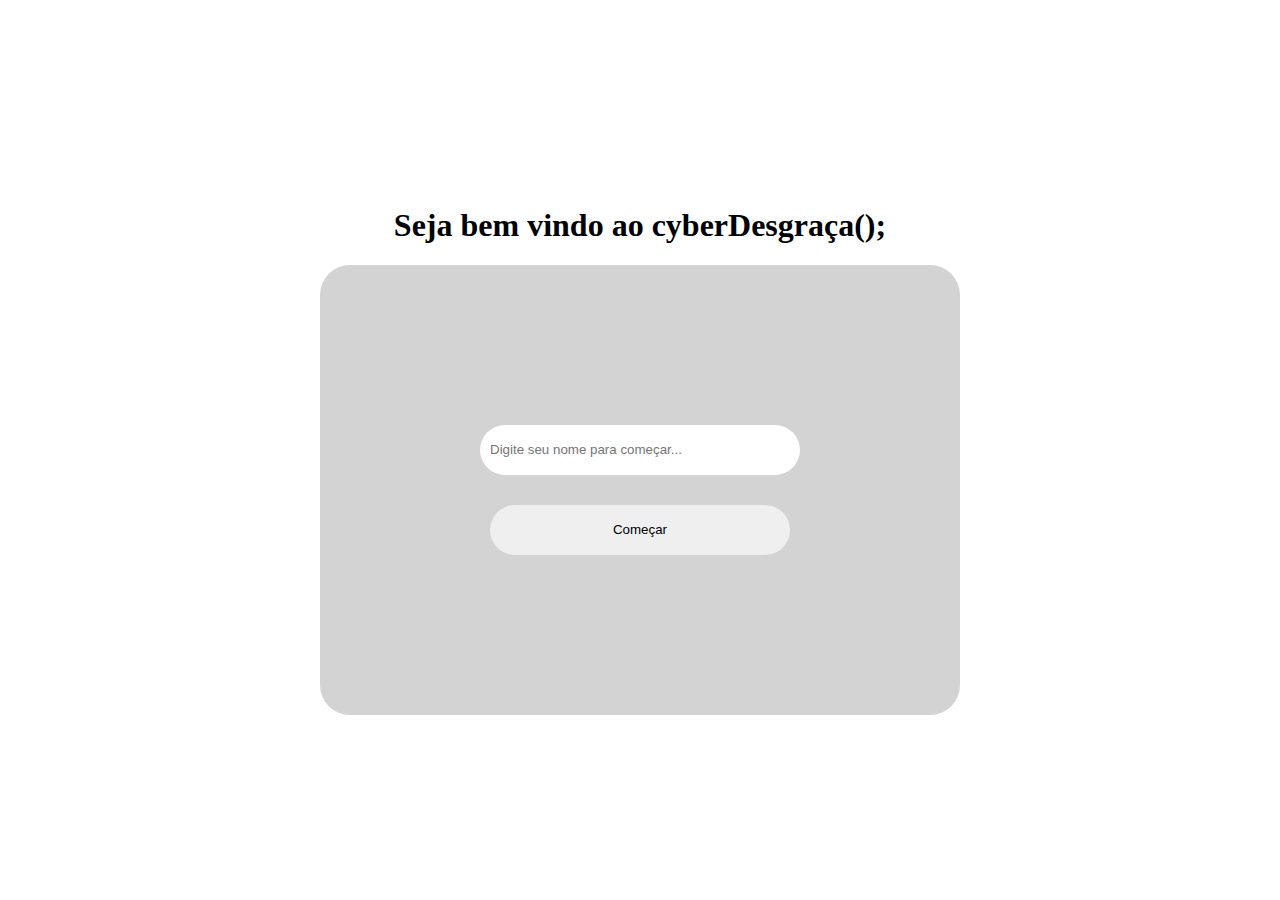
<file: cyberDoom();/index.html>
<!DOCTYPE html>
<html lang="pt-br">
  <head>
    <meta charset="UTF-8" />
    <meta name="viewport" content="width=device-width, initial-scale=1.0" />
    <title>cyberDoom();</title>
  </head>
  <style>
    html,
    body {
      margin: 0;
      padding: 0;
      height: 100%;
      width: 100%;
      display: flex;
      flex-direction: column;
      align-items: center;
      justify-content: center;
    }

    .container {
      height: 50%;
      width: 50%;
      background: lightgray;
      display: flex;
      flex-direction: column;
      align-items: center;
      justify-content: center;
      border-radius: 30px;
    }

    #player-name {
      height: 30px;
      width: 300px;
      padding: 10px;
      border-radius: 50px;
      border: none;
      margin-bottom: 30px;
    }

    .large-btn {
      height: 50px;
      width: 300px;
      border-radius: 30px;
      border: none;
    }
  </style>
  <body>
    <h1>Seja bem vindo ao cyberDesgraça();</h1>
    <div class="container">
      <input
        type="text"
        placeholder="Digite seu nome para começar..."
        id="player-name"
      />
      <button class="large-btn" onclick="startGame()">Começar</button>
    </div>
    <script>
      const inputName = document.getElementById('player-name');

      function startGame() {
        const playerName = inputName.value;
        if (playerName == '') {
          alert(
            'Parece que você testou o botão antes de escrever seu nome. Vamos tentar de novo?'
          );
        } else {
          alert(`Seja bem vindx, criatura cujo nome é ${playerName}`);
        }
      }
    </script>
  </body>
</html>
</file>
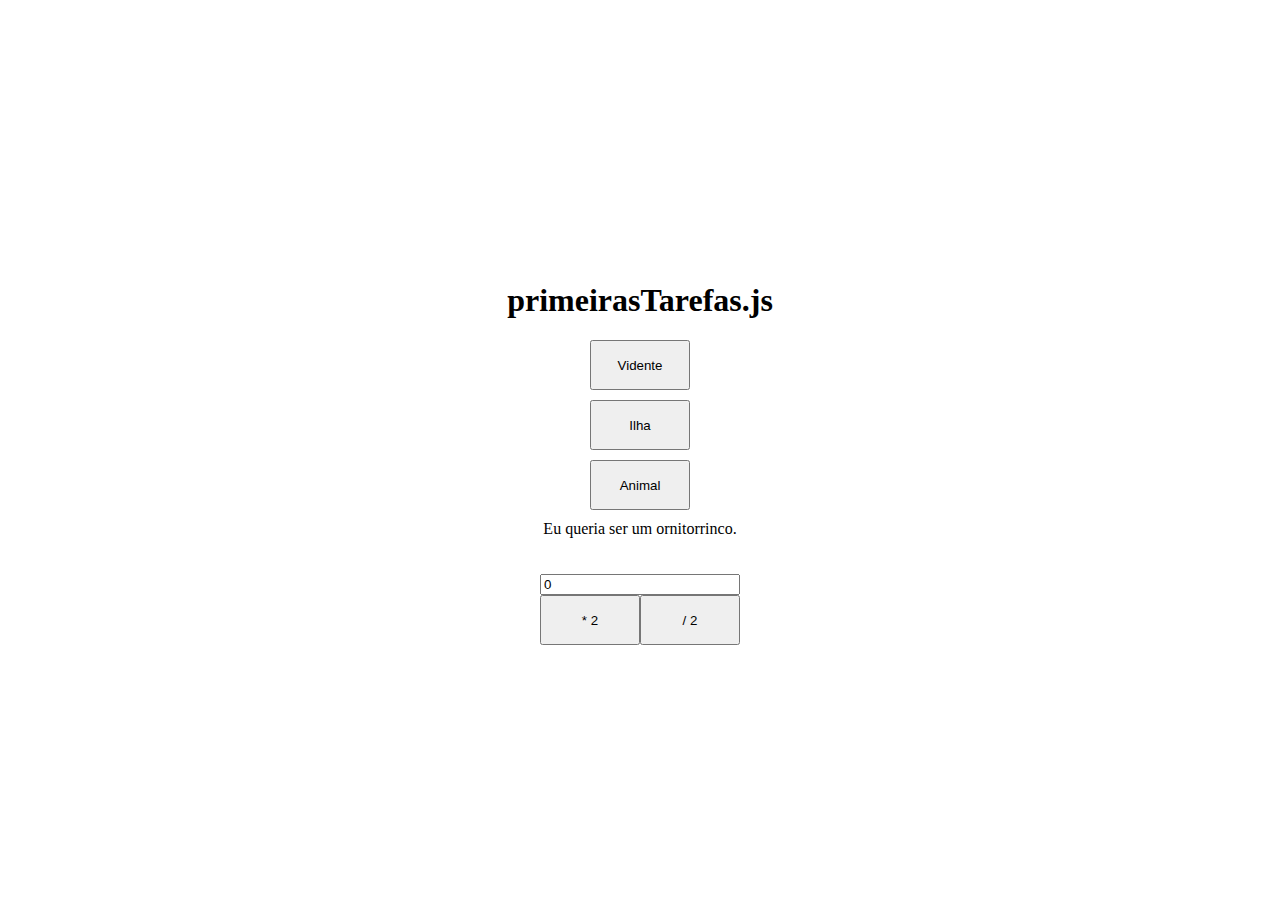
<file: primeiros3botoes.html>
<!DOCTYPE html>
<html lang="en">
  <head>
    <meta charset="UTF-8" />
    <meta name="viewport" content="width=device-width, initial-scale=1.0" />
    <title>Document</title>
    <style>
      body {
        height: 100vh;
        display: flex;
        align-items: center;
        justify-content: center;
        flex-direction: column;
        font-family: SEGOE UI;
      }
      button {
        height: 50px;
        width: 100px;
        margin-bottom: 10px;
      }

      #div-tarefa-casa {
        display: flex;
        flex-direction: column;
      }

      #div-tarefa-casa div {
        display: flex;
      }

      #resultado-tarefa-casa {
        text-align: center;
      }
    </style>
  </head>
  <body>
    <h1>primeirasTarefas.js</h1>
    <button onclick="aVidente()">Vidente</button>
    <button onclick="leveiParaIlha()">Ilha</button>
    <button onclick="escolhaAnimal()">Animal</button>

    <span id="aparecendo">Eu queria ser um ornitorrinco.</span><br />
    <span id="escondido"></span><br />

    <div id="div-tarefa-casa">
      <input
        type="number"
        id="input-numero"
        value="0"
        placeholder="Digite um número"
      />
      <div>
        <button onclick="dobrar()">* 2</button>
        <button onclick="dividePor2()">/ 2</button>
      </div>
      <span id="resultado-tarefa-casa"></span>
    </div>

    <script>
      var nome = 'Eduardo';
      var filhos = '2';
      var cidade = 'Rio de Janeiro';
      var profissao = 'Dev Fullstack Pleno';
      var item1 = 'machado';
      var item2 = 'pederneira';
      var item3 = 'garrafa';
      var span = document.querySelector('span');
      var spanoculto = document.querySelector('#escondido');
      var spannatela = document.querySelector('#aparecendo');
      var numero = document.querySelector('#input-numero');
      var resultado = document.querySelector('#resultado-tarefa-casa');

      function aVidente() {
        spanoculto.innerHTML = `A vidente prevê: Seu nome é ${nome}, terá ${filhos} filhas, viverá em ${cidade} e trabalhando como ${profissao}.`;
      }

      function leveiParaIlha() {
        spanoculto.innerHTML = `Eu levaria para uma ilha deserta: ${item1}, ${item2} e ${item3}`;
      }
      function escolhaAnimal() {
        spannatela.style.display = 'none';
        spanoculto.innerHTML =
          'Pensando melhor, eu gostaria de ser um elefante.';
      }

      function dobrar() {
        resultado.innerHTML = `O dobro de ${numero.value} é ${
          numero.value * 2
        }`;
      }

      function dividePor2() {
        resultado.innerHTML = `A metade de ${numero.value} é ${
          numero.value / 2
        }.`;
      }
    </script>
  </body>
</html>
</file>
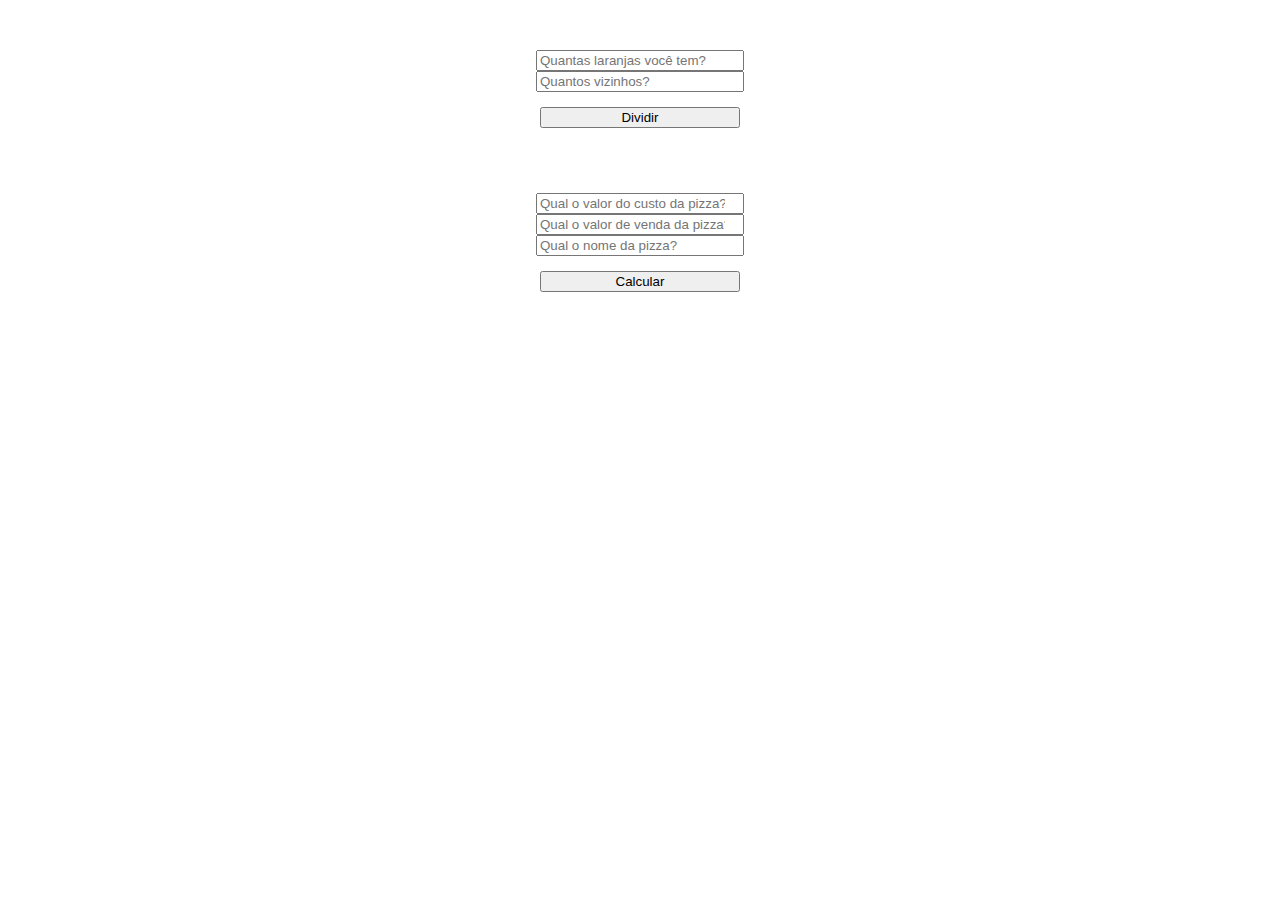
<file: segundatarefa.html>
<!DOCTYPE html>
<html lang="en">
  <head>
    <meta charset="UTF-8" />
    <meta name="viewport" content="width=device-width, initial-scale=1.0" />
    <title>Tarefas segunda aula</title>
    <style>
      input {
        width: 200px;
      }
      #joselito-laranjas {
        display: flex;
        flex-direction: column;
        width: 300px;
        align-items: center;
        margin: 50px auto;
      }
      button {
        margin-top: 15px;
        width: 200px;
        margin-bottom: 15px;
      }
    </style>
  </head>
  <body>
    <div id="joselito-laranjas">
      <input
        type="number"
        id="laranjas"
        placeholder="Quantas laranjas você tem?"
      />
      <input type="number" id="vizinhos" placeholder="Quantos vizinhos?" />
      <button onclick="dividirLaranjas()">Dividir</button>
      <span id="resultado"> </span>
      <span id="resto"></span>
    </div>
    <script id="joselito">
      var laranjas = document.querySelector('#laranjas');
      var vizinhos = document.querySelector('#vizinhos');
      var resultado = document.querySelector('#resultado');
      var resto = document.querySelector('#resto');

      function dividirLaranjas() {
        resultado.innerHTML = `Cada vizinho vai levar ${parseInt(
          laranjas.value / vizinhos.value
        )} laranjas`;
        resto.innerHTML = `Sobrou ${
          laranjas.value % vizinhos.value
        } pro Joselito.`;
      }
    </script>

    <div id="joselito-laranjas">
      <input
        type="number"
        id="custo"
        placeholder="Qual o valor do custo da pizza?"
      />
      <input
        type="number"
        id="preco"
        placeholder="Qual o valor de venda da pizza?"
      />

      <input type="text" id="nome" placeholder="Qual o nome da pizza?" />
      <button onclick="calcularPizza()">Calcular</button>
      <span id="mensagem"> </span>
    </div>

    <script id="pizzaria">
      var custo = document.querySelector('#custo');
      var preco = document.querySelector('#preco');
      var nome = document.querySelector('#nome');
      var mensagem = document.querySelector('#mensagem');

      function calcularPizza() {
        let imposto = parseFloat(
          (preco.value * 1.089 - preco.value).toFixed(2)
        );
        let lucroliq = parseFloat(preco.value - imposto - custo.value).toFixed(
          2
        );

        mensagem.innerHTML = `A pizza ${nome.value} custa R$${custo.value} e é vendida por R$${preco.value}. Seu imposto é de 8,9%, que representa R$${imposto}, deixando R$${lucroliq} de lucro líquido.`;
      }
    </script>
  </body>
</html>
</file>
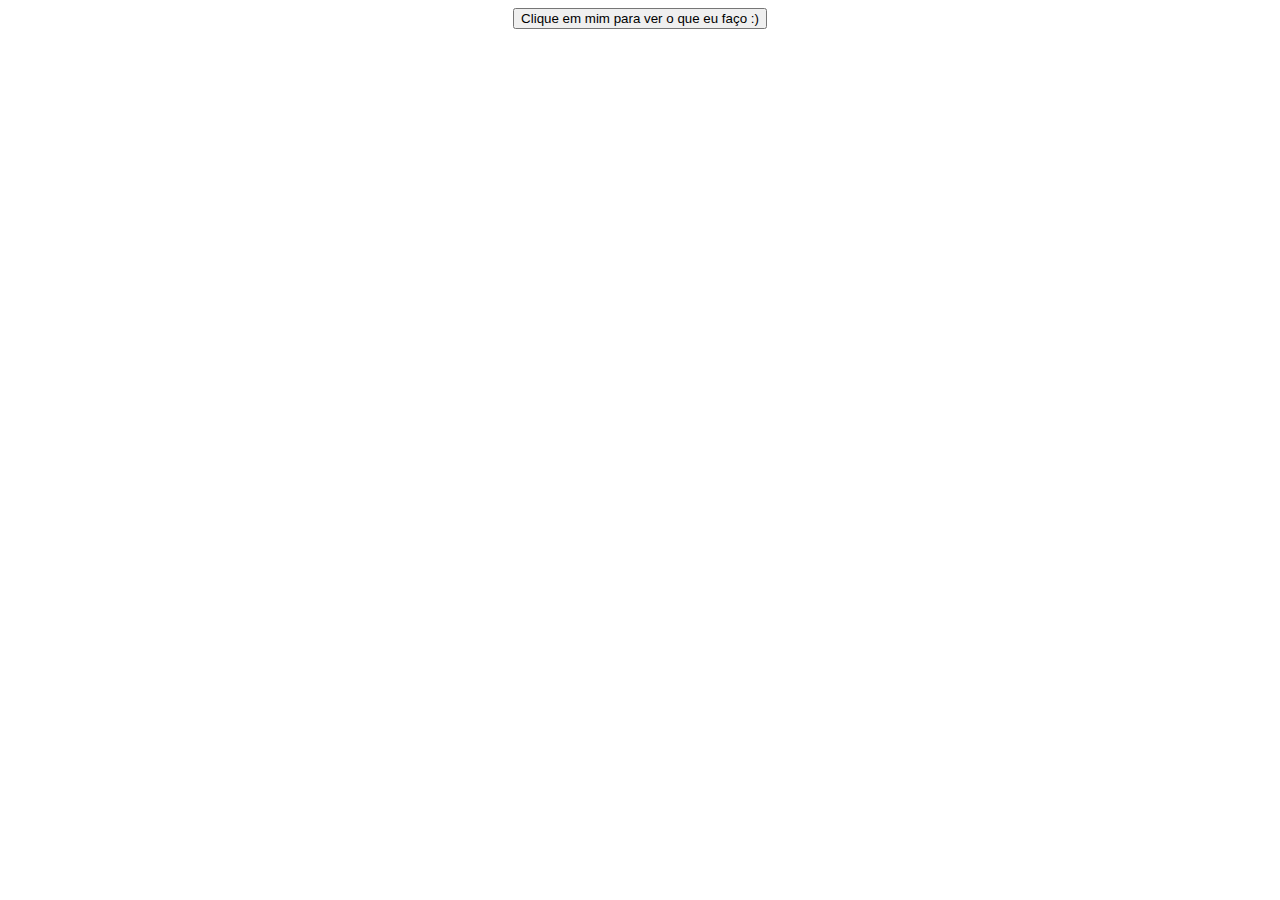
<file: tarefaDOM.html>
<!DOCTYPE html>
<html lang="en">
  <head>
    <meta charset="UTF-8" />
    <meta name="viewport" content="width=device-width, initial-scale=1.0" />
    <title>Brincando com o DOM</title>
  </head>
  <body>
    <script>
      const div = document.createElement('div');
      div.setAttribute('id', 'btn-div');
      document.body.appendChild(div);
      const btnDiv = document.querySelector('#btn-div');

      btnDiv.style.display = 'flex';
      btnDiv.style.flexDirection = 'column';
      btnDiv.style.alignItems = 'center';

      const button = document.createElement('button');
      btnDiv.appendChild(button);
      const btnStart = document.querySelector('button');
      btnStart.innerText = 'Clique em mim para ver o que eu faço :)';
      btnStart.addEventListener('click', botaoClicado);

      function botaoClicado() {
        const span = document.createElement('span');
        span.setAttribute('id', 'new-buttons');
        btnDiv.appendChild(span);
        const newButtons = document.querySelector('#new-buttons');
        newButtons.style.display = 'flex';
        newButtons.style.flexDirection = 'column';
        for (i = 0; i < 20; i++) {
          newButtons.innerHTML += `<button>Botão ${i}</button>`;
        }
      }
    </script>
  </body>
</html>
</file>
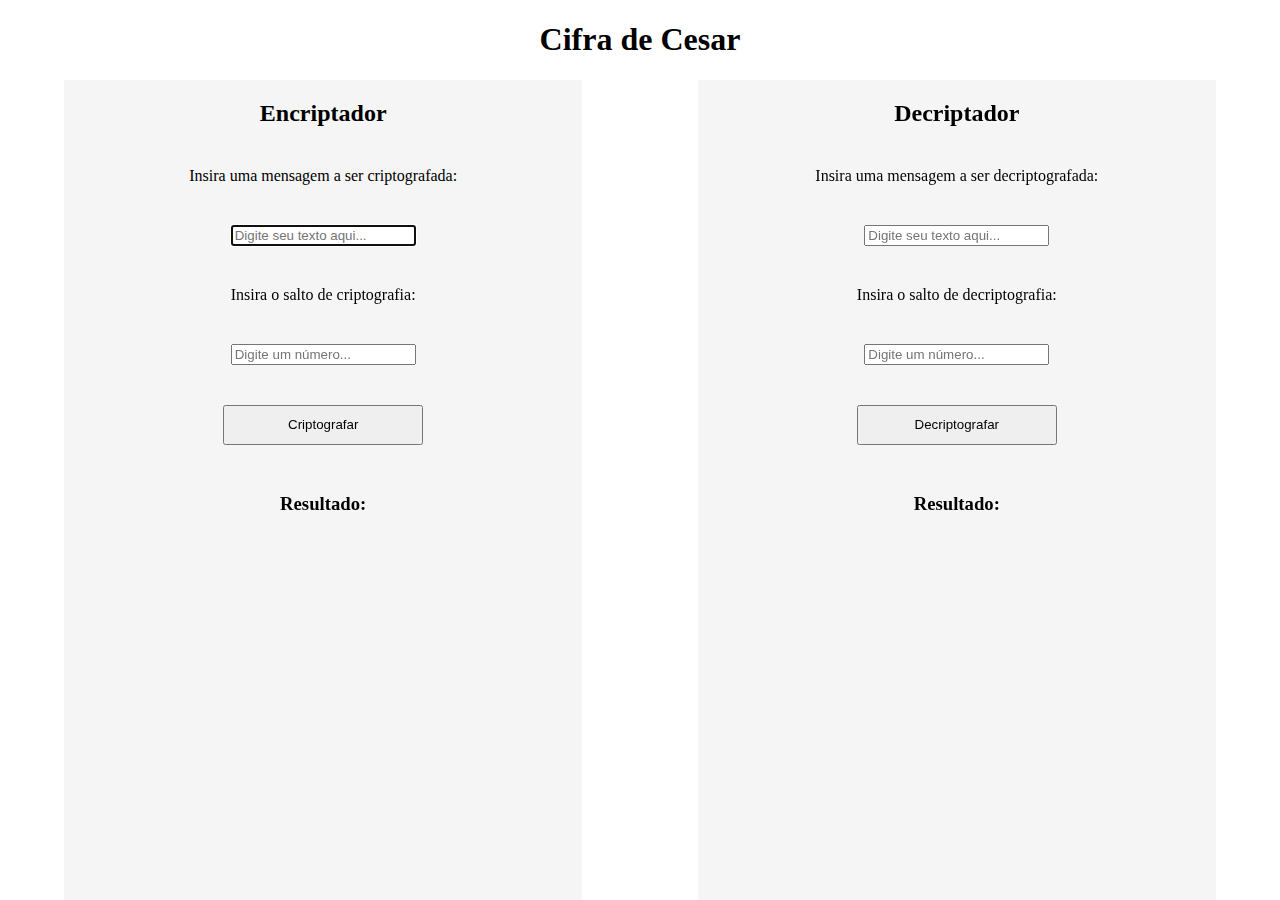
<file: CifraDeCesar/cifra-de-cesar.html>
<!DOCTYPE html>
<html lang="pt-br">
  <head>
    <meta charset="UTF-8" />
    <meta name="viewport" content="width=device-width, initial-scale=1.0" />
    <title>Cifra de Cesar</title>
    <style>
      html,
      body {
        height: 100%;
        width: 100%;
        padding: 0;
        margin: 0;
        box-sizing: border-box;
        display: flex;
        flex-direction: column;
        align-items: center;
        font-family: SEGOE UI;
      }

      #cifra {
        display: flex;
        height: 100vh;
        width: 90%;
        justify-content: space-between;
      }

      .container {
        min-height: 90%;
        height: auto;
        width: 45%;
        background: whitesmoke;
        display: flex;
        flex-direction: column;
        align-items: center;
      }

      #encriptador div {
        display: flex;
        flex-direction: column;
        align-items: center;
        height: 40%;
        justify-content: space-around;
      }

      #decriptador div {
        display: flex;
        flex-direction: column;
        align-items: center;
        height: 40%;
        justify-content: space-around;
      }

      .botao {
        height: 40px;
        width: 200px;
        margin-bottom: 10px;
      }

      #div-resultado-criptografia {
        height: 80%;
        width: 90%;
      }

      #resultado-criptografia {
        height: 100%;
        width: 90%;
        display: flex;
        flex-wrap: wrap;
        align-items: center;
        text-align: center;
      }

      #resultado-decriptografia {
        height: 100%;
        width: 90%;
        display: flex;
        flex-wrap: wrap;
        align-items: center;
        text-align: center;
      }
    </style>
  </head>
  <body>
    <h1>Cifra de Cesar</h1>
    <div id="cifra">
      <div id="encriptador" class="container">
        <h2>Encriptador</h2>
        <div>
          <label>Insira uma mensagem a ser criptografada:</label>
          <input
            type="text"
            id="input-criptografar"
            placeholder="Digite seu texto aqui..."
          />

          <label>Insira o salto de criptografia:</label>
          <input
            type="number"
            id="salto-criptografar"
            placeholder="Digite um número..."
          />

          <button onclick="criptografar()" class="botao">Criptografar</button>
        </div>
        <div id="div-resultado-criptografia">
          <h3>Resultado:</h3>
          <span id="resultado-criptografia"></span>
        </div>
      </div>

      <div id="decriptador" class="container">
        <h2>Decriptador</h2>
        <div>
          <label>Insira uma mensagem a ser decriptografada:</label>
          <input
            type="text"
            id="input-decriptografar"
            placeholder="Digite seu texto aqui..."
          />

          <label>Insira o salto de decriptografia:</label>
          <input
            type="number"
            id="salto-decriptografar"
            placeholder="Digite um número..."
          />

          <button onclick="decriptografar()"" class="botao">
            Decriptografar
          </button>
        </div>
        <div id="div-resultado-decriptografia">
          <h3>Resultado:</h3>
          <span id="resultado-decriptografia"></span>
        </div>
      </div>
    </div>
    <script defer src="./cifra-de-cesar.js"></script>
  </body>
</html>
</file>
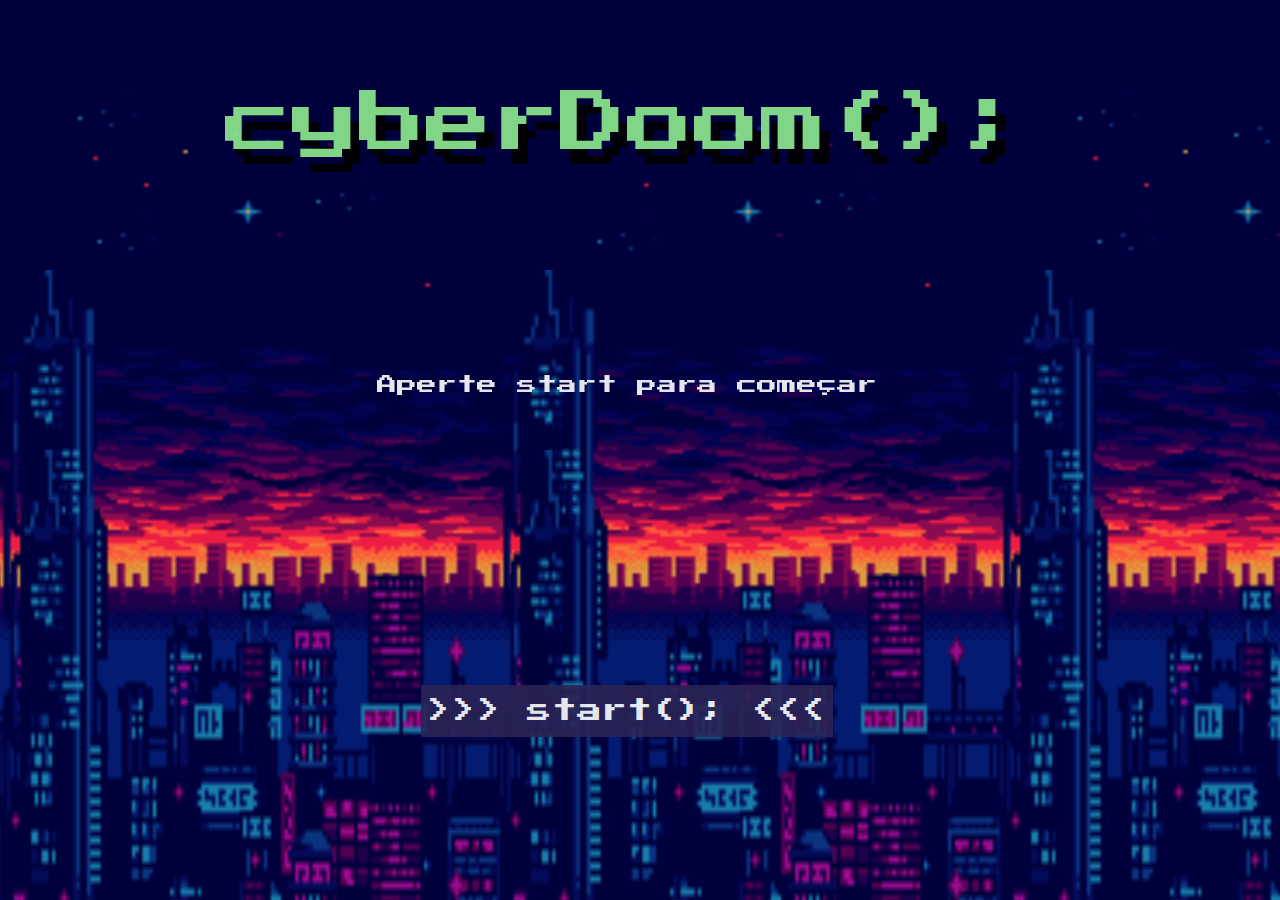
<file: cyberDoom();/game.html>
<!DOCTYPE html>
<html lang="en">
  <head>
    <meta charset="UTF-8" />
    <meta name="viewport" content="width=device-width, initial-scale=1.0" />
    <link rel="stylesheet" href="game.css" />
    <link href="https://fonts.googleapis.com/css2?family=Press+Start+2P&display=swap" rel="stylesheet">
            <!--
      ░░▄█▀▀▀░░░░░░░░▀▀▀█▄
      ▄███▄▄░░▀▄██▄▀░░▄▄███▄
      ▀██▄▄▄▄████████▄▄▄▄██▀
      ░░▄▄▄▄███1234███▄▄▄▄
      ░▐▐▀▐▀░▀██████▀░▀▌▀▌▌

      ──▄▀▀▀▀▄───────────────
      ─░█1562█───────────────
      ░████████─────────▄▀▀▄─
      ░███─▀─██░░█▀█▀▀▀▀█░░█░
      ░████▄███░░▀░▀░░░░░▀▀░░

        ▄█▀─▄▄▄▄▄▄▄▄─▀█▄
        ▀█████0000█████▀
        ───██▄████▄██
        ────████████
        ───── █▀█▀█
    -->
    <title>cyberDoom();</title>
  </head>
  <body>
    <div class="over-flow">
      <div class="layer1"></div>
      <div class="layer2"></div>
      <div class="layer3"></div>
      <div id="divinterface">
        <span id="titulo-game">cyberDoom();</span>
        <div id="divtexto">
          <span id="texto"></span>
        </div>
        <div id="divopcoes"></div>
        <div id='div-senha'>
          <span id='input-senha'></span>
          <button class='btn-senha' onclick="handlePassword()">1</button>
          <button class='btn-senha' onclick="handlePassword()">2</button>
          <button class='btn-senha' onclick="handlePassword()">3</button>
          <button class='btn-senha' onclick="handlePassword()">4</button>
          <button class='btn-senha' onclick="handlePassword()">5</button>
          <button class='btn-senha' onclick="handlePassword()">6</button>
          <button class='btn-senha' onclick="handlePassword()">7</button>
          <button class='btn-senha' onclick="handlePassword()">8</button>
          <button class='btn-senha' onclick="handlePassword()">9</button>
          <button class='btn-corrige' onclick="handlePassword()">X</button>
          <button class='btn-senha' onclick="handlePassword()">0</button>
          <button class='btn-confirma' onclick="handlePassword()">V</button>
        </div>
    </div>
    <script src="game.js"></script>
  </body>
</html>
</file>
<file: cyberDoom();/game.css>
html,
body {
  height: 100%;
  width: 100%;
  margin: 0;
  padding: 0;
  display: flex;
  flex-direction: column;
  align-items: center;
  justify-content: center;
  box-sizing: border-box;
}

* {
  font-family: 'Press Start 2P', cursive;
}
::-webkit-scrollbar {
  width: 0;
}

#divinterface {
  display: flex;
  background: none;
  opacity: 0.9;
  height: 80%;
  width: 70%;
  align-items: center;
  justify-content: center;
  flex-direction: column;
  z-index: 4;
  position: relative;
  bottom: 250%;
  left: 14%;
  animation-name: interface;
  animation-duration: 1s;
}

@keyframes interface {
  0% {
    opacity: 0;
    scale: 0.9;
  }
  100% {
    opacity: 1;
    scale: 1;
  }
}

#titulo-game {
  text-shadow: 10px 15px black;
  display: none;
  color: lightgreen;
  font-size: 50pt;
  animation-name: titulo-game;
  animation-duration: 5s;
}

@keyframes titulo-game {
  0% {
    opacity: 0;
    margin-top: -50px;
  }
  100% {
    opacity: 1;
    margin-top: 0;
  }
}

#divtexto {
  height: 60%;
  width: 85%;
  margin-top: 15px;
  border-radius: 10px;
  display: flex;
  align-items: center;
  justify-content: center;
  font-size: 20px;
  overflow: scroll;
  padding: 15px;
  text-align: center;
}

#divopcoes {
  height: 30%;
  width: 90%;
  margin-top: 15px;
  border-radius: 20px;
  display: flex;
  align-items: center;
  justify-content: center;
}

#texto {
  color: white;
}

.transicao1s {
  transition: 1s;
}

.oscilacaoForte {
  transition: 2s;
  animation-name: oscilacaoForte;
  animation-duration: 2s;
  animation-iteration-count: infinite;
}
@keyframes oscilacaoForte {
  0% {
    opacity: 0.7;
  }
  50% {
    opacity: 1;
    color: orange;
    transform: scale(1.05);
  }
  100% {
    opacity: 0.7;
  }
}
.oscilacaoSuave {
  transition: 2s;
  animation-name: oscilacaoSuave;
  animation-duration: 2s;
  animation-iteration-count: infinite;
}
@keyframes oscilacaoForte {
  0% {
    opacity: 1;
  }
  50% {
    opacity: 0.7;
    transform: scale(1.05);
  }
  100% {
    opacity: 1;
  }
}

#div-senha {
  display: none;
  position: absolute;
  height: 250px;
  width: 150px;
  background: gray;
  z-index: 10;
  flex-flow: row wrap;
  animation-name: senha;
  animation-duration: 5s;
  animation-timing-function: linear;
  top: 55%;
}

@keyframes senha {
  0% {
    opacity: 0;
    top: 100%;
  }
  100% {
    opacity: 0.9;
    top: 55%;
  }
}

#input-senha {
  height: 45px;
  width: 100%;
  background: rgb(20, 34, 34);
  color: white;
  font-size: 20pt;
  text-align: center;
  padding-top: 25px;
}

#input-decripto {
  height: 25px;
  width: 200px;
  font-size: 11pt;
  padding: 10px;
}

#boss {
  margin-top: 450px;
  animation-name: boss;
  animation-duration: 3s;
  animation-iteration-count: 1;
  margin-bottom: -50px;
  z-index: 10;
}

@keyframes boss {
  0% {
    opacity: 0;
  }
  100% {
    opacity: 1;
  }
}
#ultima-pergunta {
  margin-top: 100px;
  z-index: 20;
}

#resposta-final {
  height: 25px;
  width: 200px;
  font-size: 30pt;
  padding: 10px;
}

#pote-cura {
  height: 400px;
  width: 550px;
}

#h1-vitoria {
  font-size: 20pt;
  margin-top: -30px;
  margin-bottom: -15px;
  color: white;
}

#h2-vitoria {
  font-size: 10pt;
  color: white;
}
/* ############# PARALLAX INTRO ############## */

.layer1 {
  min-height: 100%;
  background-image: url('./assets/background/skyline-a.png');
  background-size: 500px 800px;
  background-repeat: repeat-x;
  z-index: 1;
  animation-timing-function: linear;
  animation-name: slide-left;
  animation-duration: 5000s;
  animation-iteration-count: infinite;
}

.layer2 {
  min-height: 70%;
  background-image: url('./assets/background/buildings-bg.png');
  background-size: 500px 700px;
  background-repeat: repeat-x;
  z-index: 2;
  animation-timing-function: linear;
  animation-name: slide-left;
  animation-duration: 3000s;
  animation-iteration-count: infinite;
  position: relative;
  bottom: 70%;
}

.layer3 {
  min-height: 90%;
  background-image: url('./assets/background/buildings-bg.png');
  background-size: 500px 800px;
  background-repeat: repeat-x;
  z-index: 3;
  animation-timing-function: linear;
  animation-name: slide-left;
  animation-duration: 2000s;
  animation-iteration-count: infinite;
  position: relative;
  bottom: 120%;
}

.over-flow {
  height: 100%;
  overflow: hidden;
  background: darkblue;
  width: 100%;
}

@keyframes slide-left {
  0% {
    margin-left: -10000%;
  }
  100% {
    margin-left: 0%;
  }
}

/* ############## FIM DO PARALLAX #################### */

/* ############## BOTÕES ################### */

#start-btn {
  background: rgb(43, 36, 85);
  border: none;
  font-size: 25px;
  color: white;
  cursor: pointer;
  line-height: 50px;
  transition: 1s;
}

#start-btn:hover {
  background: lightgreen;
  opacity: 0.5;
  color: black;
}

.regular-btn {
  background: rgb(43, 36, 85);
  color: rgb(0, 255, 191);
  height: 75px;
  width: 150px;
  font-size: 15px;
  border: none;
  border-radius: 0;
  cursor: pointer;
}

.large-btn {
  background: rgb(43, 36, 85);
  color: rgb(0, 255, 191);
  height: 140px;
  padding: 10px;
  width: 250px;
  font-size: 15px;
  border: none;
  border-radius: 0;
  cursor: pointer;
  margin-right: 10px;
  margin-bottom: 15px;
}

.btn-senha {
  height: 50px;
  width: 50px;
  font-size: 30pt;
  background: darkslategray;
  color: lightgreen;
  cursor: pointer;
}

.btn-corrige {
  height: 50px;
  width: 50px;
  font-size: 30pt;
  background: red;
  cursor: pointer;
}

.btn-confirma {
  background: green;
  height: 50px;
  width: 50px;
  font-size: 30pt;
  cursor: pointer;
}

#confirm-btn {
  font-size: 13pt;
}

.restart-btn {
  width: 250px;
  height: 70px;
  background: rgb(114, 10, 10);
  color: rgb(255, 167, 167);
  border: none;
  cursor: pointer;
  font-size: 20px;
  font-weight: bold;
  animation-name: oscilacaoForte;
  animation-iteration-count: infinite;
  animation-duration: 1s;
}

/* #################### FIM DOS BOTÕES ########################## */
</file>
